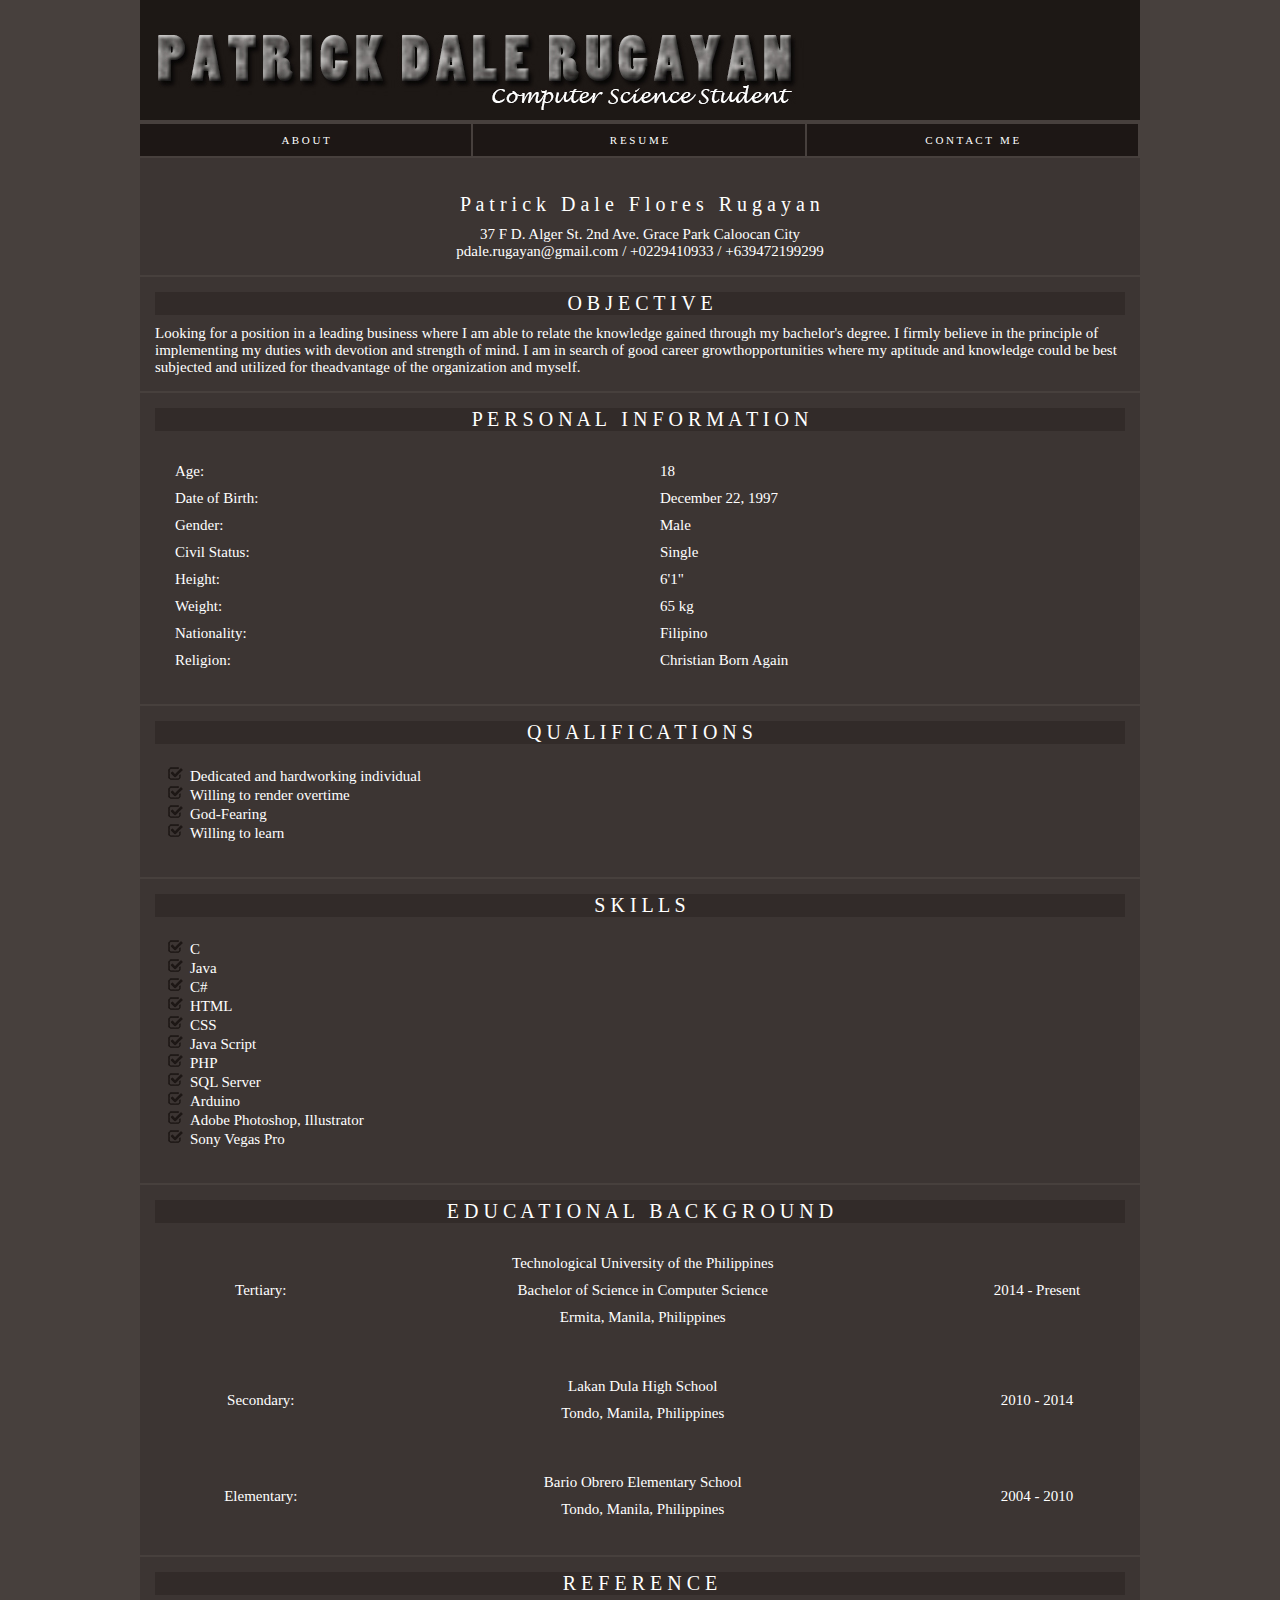
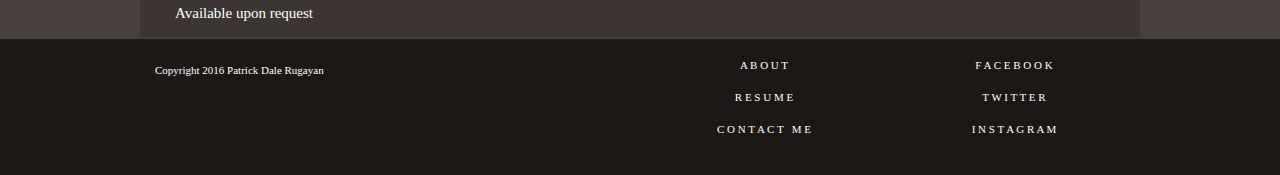
<file: resume.html>
﻿<!DOCTYPE html>
<html>
<head>
    <title>Rugayan</title>
    <link href="StyleSheet.css" rel="stylesheet" type="text/css" />
</head>
<body>
    <div id="container">
        <div id="con_header">
            <a href="index.html"><img src="header.jpg" /></a>
        </div>
        <div id="con_menu">
            <ul id="menu">
                <li><a href="index.html">A B O U T</a></li>
                <li><a href="resume.html">R E S U M E</a></li>
                <li><a href="contact_me.html">C O N T A C T &nbsp; M E</a></li>
            </ul>
        </div>
        <div id="con_content">
            <div class="zone_box1">
                <p class="p6">P a t r i c k &nbsp; D a l e &nbsp; F l o r e s &nbsp; R u g a y a n</p>
                <p class="p7"> 37 F D. Alger St. 2nd Ave. Grace Park Caloocan City </p>
                <p class="p7"> pdale.rugayan@gmail.com / +0229410933 / +639472199299 </p>
            </div>
            <div class="zone_box1">
                <p class="p8">O B J E C T I V E</p>
                <p class="p3">
                    Looking for a position in a leading business where I am able to relate
                    the knowledge gained through my bachelor's degree. I firmly believe in
                    the principle of implementing my duties with devotion and strength of mind.
                    I am in search of good career growthopportunities where my aptitude and knowledge
                    could be best subjected and utilized for theadvantage of the organization and myself.
                </p>
            </div>
            <div class="zone_box1">
                <p class="p8">P E R S O N A L &nbsp; I N F O R M A T I O N</p>
                <div class="zone_box4">
                    <p class="p9">Age:</p>
                    <p class="p9">Date of Birth:</p>
                    <p class="p9">Gender:</p>
                    <p class="p9">Civil Status:</p>
                    <p class="p9">Height:</p>
                    <p class="p9">Weight:</p>
                    <p class="p9">Nationality:</p>
                    <p class="p9">Religion:</p>
                </div>
                <div class="zone_box4">
                    <p class="p9">18</p>
                    <p class="p9">December 22, 1997</p>
                    <p class="p9">Male</p>
                    <p class="p9">Single</p>
                    <p class="p9">6'1"</p>
                    <p class="p9">65 kg</p>
                    <p class="p9">Filipino</p>
                    <p class="p9">Christian Born Again</p>
                </div>
            </div>
            <div class="zone_box1">
                <p class="p8">Q U A L I F I C A T I O N S</p>
                <div class="zone_box4">
                    <ul>
                        <li>Dedicated and hardworking individual</li>
                        <li>Willing to render overtime</li>
                        <li>God-Fearing</li>
                        <li>Willing to learn</li>
                    </ul>
                </div>
            </div>
            <div class="zone_box1">
                <p class="p8">S K I L L S</p>
                <div class="zone_box4">
                    <ul>
                        <li>C</li>
                        <li>Java</li>
                        <li>C#</li>
                        <li>HTML</li>
                        <li>CSS</li>
                        <li>Java Script</li>
                        <li>PHP</li>
                        <li>SQL Server</li>
                        <li>Arduino</li>
                        <li>Adobe Photoshop, Illustrator</li>
                        <li>Sony Vegas Pro</li>
                    </ul>
                </div>
            </div>
            <div class="zone_box1">
                <p class="p8">E D U C A T I O N A L &nbsp; B A C K G R O U N D</p>
                <table width="1000px">
                    <tr>
                        <td >
                            <p class="p10">Tertiary:</p>
                        </td>
                        <td>
                            <p class="p10">Technological University of the Philippines</p>
                            <p class="p10">Bachelor of Science in Computer Science</p>
                            <p class="p10">Ermita, Manila, Philippines</p>
                        </td>
                        <td>
                            <p class="p10">2014 - Present</p>
                        </td>
                    </tr>
                    <tr>
                        <td>
                            <p class="p10">Secondary:</p>
                        </td>
                        <td>
                            <p class="p10">Lakan Dula High School</p>
                            <p class="p10">Tondo, Manila, Philippines</p>
                        </td>
                        <td>
                            <p class="p10">2010 - 2014</p>
                        </td>
                    </tr>
                    <tr>
                        <td>
                            <p class="p10">Elementary:</p>
                        </td>
                        <td>
                            <p class="p10">Bario Obrero Elementary School</p>
                            <p class="p10">Tondo, Manila, Philippines</p>
                        </td>
                        <td>
                            <p class="p10">2004 - 2010</p>
                        </td>
                    </tr>
                </table>
            </div>
            <div class="zone_box1">
                <p class="p8">R E F E R E N C E</p>
                <p class="p9" style="margin-left:20px">Available upon request</p>
            </div>
        </div>
        <div id="footer_bg">
            <div id="footer">
                <div class="footer_box">
                    <p class="p5">Copyright 2016 Patrick Dale Rugayan</p>
                </div>
                <div class="footer_box1">
                    <ul>
                        <li><a href="index.html">A B O U T</a></li>
                        <li><a href="resume.html">R E S U M E</a></li>
                        <li><a href="contact_me.html">C O N T A C T  &nbsp; M E</a></li>
                    </ul>
                </div>
                <div class="footer_box1">
                    <ul>
                        <li><a href="">F A C E B O O K</a></li>
                        <li><a href="">T W I T T E R</a></li>
                        <li><a href="">I N S T A G R A M</a></li>
                    </ul>
                </div>
            </div>
        </div>
    </div>
</body>
</html>
</file>
<file: StyleSheet.css>
﻿* { margin: 0px; padding: 0px; }
body{background-color:#47403d}



#container {width: 100%;box-sizing:border-box;margin: 0px auto; }
#con_header {width: 1000px;margin: 0px auto;}
#con_menu {width: 1000px;margin: 0px auto;}
#con_content {width: 1000px;margin: 0px auto;}
#footer_bg{width:100%;margin: 0px auto; background-color:#1d1715; float: left; margin-top:2px}
#footer{width: 1000px;margin: 0px auto;}



#menu{list-style:none;}
#menu li{
    background-color:#1d1715;
    list-style: none; float: left; 
    font-size:11px; font-family:Tahoma;
    text-align:center; box-sizing:border-box; 
    padding: 10px; margin-right: 2px; width:331.34px
}
#menu li:hover { background-color: #27211f;}
#menu li a:visited { background-color: white;}
#menu li a { text-decoration: none; color: white; }



.zone_box{
    background-color:#3c3533;
    width: 498px; height:350px;
	padding: 15px; margin-right:2px;
    margin-top:2px;
	box-sizing: border-box;
	float: left;
}
.zone_box1{
    background-color:#3c3533;
    width: 1000px;
	padding: 15px; margin-right:2px;
    margin-top:2px;
	box-sizing: border-box;
	float: left;
}
.zone_box3{
    background-color:#3c3533;
    width: 498px; height:240px;
	padding: 15px; margin-right:2px;
    margin-top:2px;
	box-sizing: border-box;
	float: left;
}
.zone_box4{
    width: 483px;
	padding: 20px; margin-right:2px;
    margin-top:2px;
	box-sizing: border-box;
	float: left;
}

.zone_box4 ul {font-family:Tahoma; color:white; font-size:15px; margin-left:15px; list-style:url("check.png") }
.zone_box1 img {margin-top:10px}



.footer_box{
	margin-right:2px;
    width: 498px;
    padding: 15px;
	box-sizing: border-box;
	float: left;
}
.footer_box1{
	margin-right:2px;
    width:248px;
    padding:20px;
	box-sizing: border-box;
	float: left;
}
.footer_box1 ul {color:white; font-family:Tahoma; list-style:none; font-size:11px; text-align:center;}
.footer_box1 ul li {margin-bottom:20px}
.footer_box1 li a {text-decoration: none; color: white;}
.footer_box1 li:hover { background-color: #27211f; text-decoration:underline}



.p1 { font-family:Tahoma;color:white;font-size:15px; text-align:center; margin-top:20px; margin-bottom:10px}
.p2 {font-family:Tahoma;color:white ;font-size:11px; text-align:center; margin-top:10px}
.p3 {font-family:Tahoma;color:white ;font-size:15px;  margin-top:10px}
.p4 {font-family:'Arial';color:white;font-size:25px; text-align:center; margin-top:20px;}
.p5 {font-family:Tahoma;color:white ;font-size:11px; margin-top:10px}
.p6 {font-family:Tahoma;color:white;font-size:20px; text-align:center; margin-top:20px; margin-bottom:10px}
.p7 {font-family:Tahoma;color:white ;font-size:15px; text-align:center;}
.p8 {font-family:Tahoma;color:white ;font-size:20px; background-color:#322b29; text-align:center}
.p9 {font-family:Tahoma;color:white ;font-size:15px; text-align:left; margin-top:10px}
.p10 {font-family:Tahoma;color:white ;font-size:15px; text-align:center; margin-top:10px}

td {padding:20px}
</file>
